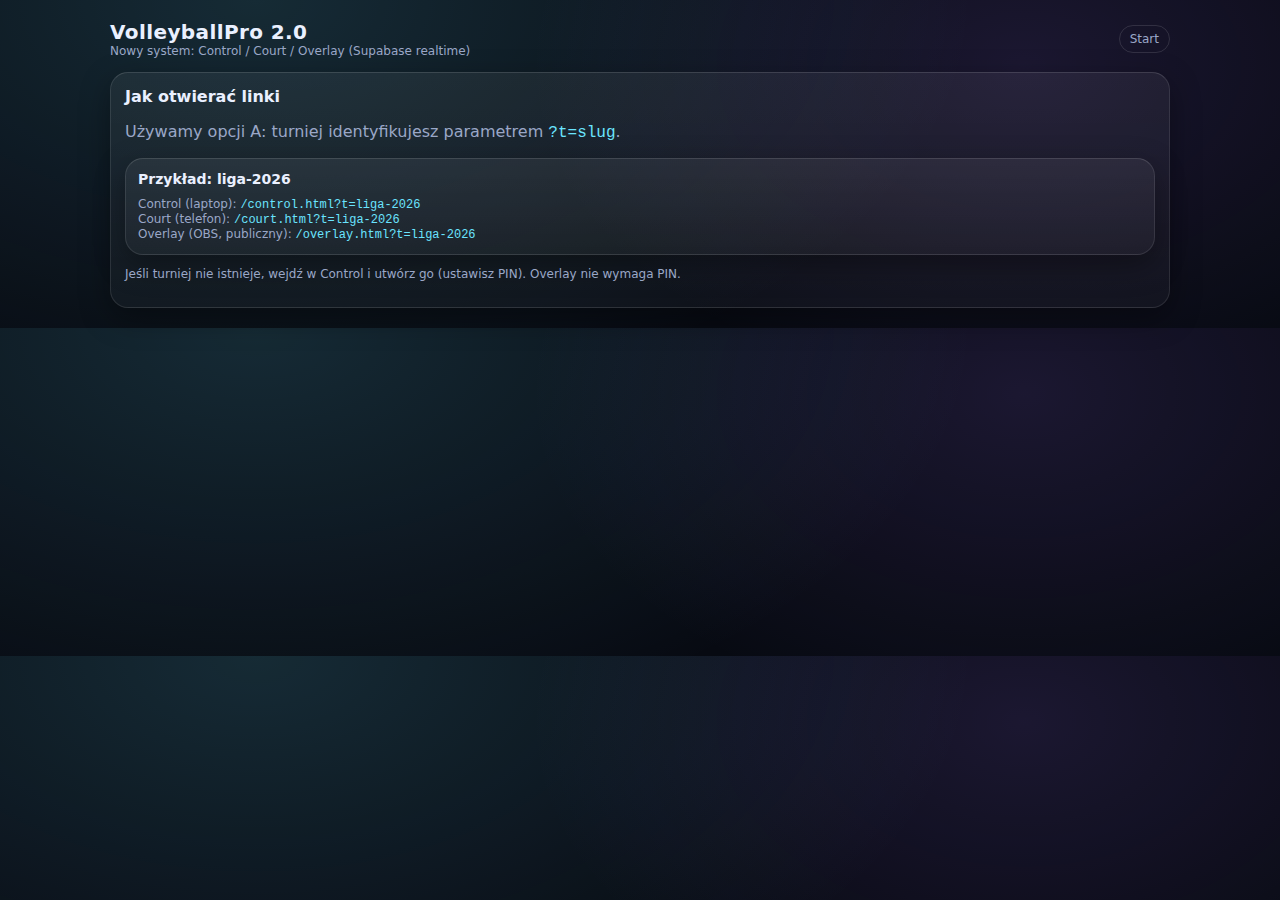
<file: index.html>
<!doctype html>
<html lang="pl">
<head>
  <meta charset="utf-8" />
  <meta name="viewport" content="width=device-width,initial-scale=1" />
  <title>VolleyballPro 2.0</title>
  <link rel="stylesheet" href="css/main.css" />
</head>
<body>
  <div class="container">
    <div class="header">
      <div class="brand">
        <h1>VolleyballPro 2.0</h1>
        <div class="muted">Nowy system: Control / Court / Overlay (Supabase realtime)</div>
      </div>
      <div class="badge">Start</div>
    </div>

    <div class="card">
      <h2>Jak otwierać linki</h2>
      <p class="muted">Używamy opcji A: turniej identyfikujesz parametrem <code>?t=slug</code>.</p>

      <div class="card inner">
        <h3>Przykład: liga-2026</h3>
        <div class="muted small">
          Control (laptop): <code>/control.html?t=liga-2026</code><br/>
          Court (telefon): <code>/court.html?t=liga-2026</code><br/>
          Overlay (OBS, publiczny): <code>/overlay.html?t=liga-2026</code>
        </div>
      </div>

      <p class="muted small">Jeśli turniej nie istnieje, wejdź w Control i utwórz go (ustawisz PIN). Overlay nie wymaga PIN.</p>
    </div>
  </div>
</body>
</html>
</file>
<file: css/main.css>
/* css/main.css - broadcast look */
:root{
  --bg:#070A12;
  --card:#0D1324;
  --card2:#0B1020;
  --text:#EAF0FF;
  --muted:#9AA7C7;
  --accent:#6AE4FF;
  --accent2:#A56EFF;
  --danger:#FF4D6D;
  --ok:#2DFF9E;
  --shadow: 0 10px 30px rgba(0,0,0,.35);
  --radius:18px;
  --mono: ui-monospace, SFMono-Regular, Menlo, Monaco, Consolas, "Liberation Mono", "Courier New", monospace;
  --sans: ui-sans-serif, system-ui, -apple-system, Segoe UI, Roboto, Helvetica, Arial, "Apple Color Emoji","Segoe UI Emoji";
}

*{box-sizing:border-box}
body{
  margin:0;
  font-family:var(--sans);
  background: radial-gradient(1200px 700px at 20% 0%, rgba(106,228,255,.15), transparent 60%),
              radial-gradient(900px 600px at 80% 20%, rgba(165,110,255,.13), transparent 55%),
              var(--bg);
  color:var(--text);
}
a{color:var(--accent)}
code{font-family:var(--mono); color:var(--accent)}
.container{max-width:1100px; margin:0 auto; padding:20px}
.header{display:flex; align-items:center; justify-content:space-between; gap:14px; margin-bottom:14px}
.brand{display:flex; flex-direction:column}
.brand h1{margin:0; font-size:20px; letter-spacing:.4px}
.brand .muted{color:var(--muted); font-size:12px}
.badge{padding:6px 10px; border:1px solid rgba(255,255,255,.12); border-radius:999px; color:var(--muted); font-size:12px}

.grid{display:grid; grid-template-columns: 1fr 1fr; gap:14px}
@media (max-width: 900px){ .grid{grid-template-columns:1fr} }

.card{
  background: linear-gradient(180deg, rgba(255,255,255,.06), rgba(255,255,255,.03));
  border:1px solid rgba(255,255,255,.10);
  border-radius: var(--radius);
  padding:14px;
  box-shadow: var(--shadow);
}
.card.inner{padding:12px; margin:10px 0}
.card h2{margin:0 0 10px 0; font-size:16px}
.card h3{margin:0 0 10px 0; font-size:14px}
.card h4{margin:0 0 10px 0; font-size:13px; color:var(--muted); font-weight:600}

.row{display:flex; align-items:center; gap:10px; padding:8px 0; border-top:1px solid rgba(255,255,255,.08)}
.row:first-child{border-top:none}
.grow{flex:1}
.small{font-size:12px}
.muted{color:var(--muted)}
.right{text-align:right}

input, select{
  width:100%;
  padding:10px 12px;
  border-radius:12px;
  border:1px solid rgba(255,255,255,.12);
  background: rgba(0,0,0,.25);
  color: var(--text);
  outline:none;
}
label{display:block; font-size:12px; color:var(--muted); margin-bottom:6px}

.formRow{display:grid; grid-template-columns: 1fr 1fr; gap:10px}
@media (max-width: 650px){ .formRow{grid-template-columns:1fr} }

.btn{
  padding:10px 12px;
  border-radius:12px;
  border:1px solid rgba(255,255,255,.15);
  background: rgba(255,255,255,.06);
  color:var(--text);
  cursor:pointer;
  font-weight:600;
}
.btn:hover{filter:brightness(1.08)}
.btn:disabled{opacity:.5; cursor:not-allowed}
.btn-primary{
  background: linear-gradient(90deg, rgba(106,228,255,.25), rgba(165,110,255,.22));
  border-color: rgba(106,228,255,.35);
}
.btn-ghost{background: transparent}
.btn-danger{background: rgba(255,77,109,.12); border-color: rgba(255,77,109,.35); color: #FFD7DE}
.btnGroup{display:flex; gap:8px; flex-wrap:wrap; justify-content:flex-end}

.matchRow{
  display:flex; gap:12px; align-items:center;
  padding:10px 0; border-top:1px solid rgba(255,255,255,.08)
}
.matchRow:first-child{border-top:none}
.matchTitle{font-size:14px}

.scoreMono{font-family:var(--mono); font-size:40px; font-weight:900; color:var(--accent); min-width:56px; text-align:right; line-height:1}
.tbl{width:100%; border-collapse:collapse; font-size:12px}
.tbl th, .tbl td{padding:7px 8px; border-bottom:1px solid rgba(255,255,255,.08)}
.tbl th{color:var(--muted); font-weight:700}

.toast{
  position:fixed; left:50%; bottom:18px; transform:translateX(-50%);
  background: rgba(10,14,28,.88);
  border:1px solid rgba(255,255,255,.14);
  padding:10px 12px; border-radius:999px;
  opacity:0; transition: opacity .25s, transform .25s;
  box-shadow: var(--shadow);
  font-size:13px;
}
.toast.show{opacity:1; transform:translateX(-50%) translateY(-6px)}
.toast-info{border-color: rgba(106,228,255,.35)}
.toast-warn{border-color: rgba(255,185,79,.35)}
.toast-error{border-color: rgba(255,77,109,.35)}
.toast-success{border-color: rgba(45,255,158,.35)}

.confirmOverlay{
  position:fixed; inset:0; z-index:9999;
  background: rgba(0,0,0,.55);
  backdrop-filter: blur(4px);
  display:flex; align-items:center; justify-content:center;
}
.confirmModal{
  background: linear-gradient(180deg, rgba(255,255,255,.08), rgba(255,255,255,.04));
  border:1px solid rgba(255,255,255,.14);
  border-radius: var(--radius);
  padding: 22px 24px 18px;
  max-width: 380px; width: 90%;
  box-shadow: 0 24px 60px rgba(0,0,0,.55);
}
.confirmTitle{font-size:16px; font-weight:700; margin-bottom:8px}
.confirmMsg{font-size:13px; color:var(--muted); line-height:1.5; margin-bottom:18px}
.confirmBtns{display:flex; gap:10px; justify-content:flex-end}

/* ── Broadcast Bar ─────────────────────────────────────────────────────── */
.broadcastBar{
  display:flex; align-items:center; gap:16px; flex-wrap:wrap;
  padding:10px 16px; margin-bottom:12px;
  background:rgba(0,0,0,.40);
  border:1px solid rgba(255,255,255,.10);
  border-radius:var(--radius);
  position:sticky; top:0; z-index:50;
  backdrop-filter:blur(8px);
}
.broadcastBarScene{ display:flex; align-items:center; gap:10px; }
.broadcastBarLabel{ font-size:11px; color:var(--muted); text-transform:uppercase; letter-spacing:.06em; white-space:nowrap; }
.broadcastBtns{ display:flex; gap:6px; flex-wrap:wrap; }
.broadcastBtns .sceneBtn{ font-size:12px; padding:5px 11px; }
.broadcastBarDivider{ width:1px; height:26px; background:rgba(255,255,255,.12); flex-shrink:0; }
.broadcastBarProgram{ font-size:13px; color:var(--text); min-width:0; }

/* ── Score entry modal ─────────────────────────────────────────────────── */
.scoreModal{ max-width:440px; }
.scoreModalMatch{ font-size:13px; color:var(--muted); margin-bottom:16px; }
.scoreGrid{
  display:grid; grid-template-columns:auto 1fr 28px 1fr; gap:8px 10px;
  align-items:center; margin-bottom:16px;
}
.scoreGrid .scoreSetLabel{ font-size:13px; color:var(--muted); white-space:nowrap; }
.scoreGrid .scoreInput{
  width:100%; padding:7px 10px; font-size:15px; text-align:center; font-weight:600;
  background:rgba(255,255,255,.06); border:1px solid rgba(255,255,255,.15);
  border-radius:8px; color:var(--text); font-family:var(--mono);
}
.scoreGrid .scoreInput:disabled{ opacity:.35; }
.scoreGrid .scoreSep{ text-align:center; color:var(--muted); font-size:14px; }
.scoreWarnings{ font-size:12px; color:#f5a623; margin-bottom:14px; line-height:1.6; }

.kbd{
  font-family:var(--mono);
  border:1px solid rgba(255,255,255,.2);
  border-bottom-width:2px;
  padding:2px 6px;
  border-radius:8px;
  color:var(--muted);
  font-size:12px;
}

/* Overlay */
.overlay{
  width:1920px; height:1080px;
  position:relative;
  overflow:hidden;
  background: transparent;
  font-family:var(--sans);
}
.scorebar{
  position:absolute; left:60px; bottom:60px;
  display:flex; align-items:stretch;
  border-radius:24px;
  overflow:hidden;
  box-shadow: 0 18px 50px rgba(0,0,0,.45);
  border:1px solid rgba(255,255,255,.16);
}
.scoreCol{
  background: rgba(8,12,24,.78);
  backdrop-filter: blur(10px);
  padding:16px 18px;
  display:flex; flex-direction:column; justify-content:center;
  min-width: 420px;
}
.scoreCol.right{min-width: 420px}
.teamName{font-size:30px; font-weight:800; letter-spacing:.3px}
.teamSub{color:var(--muted); font-size:14px; margin-top:2px}
.scoreBox{
  background: linear-gradient(180deg, rgba(106,228,255,.22), rgba(165,110,255,.18));
  min-width:140px;
  display:flex; align-items:center; justify-content:center;
  font-family:var(--mono);
  font-size:64px; font-weight:900;
}
.midBox{
  background: rgba(8,12,24,.70);
  padding:12px 14px;
  display:flex; flex-direction:column; justify-content:center;
  min-width: 220px;
  gap:6px;
}
.midTop{display:flex; justify-content:space-between; align-items:center}
.midBadge{
  display:inline-flex; align-items:center; gap:8px;
  color:var(--muted);
  font-size:14px;
}
.midSets{
  font-family:var(--mono);
  font-size:28px;
  font-weight:900;
}
.midSetInfo{color:var(--muted); font-size:14px}
.overlayNotice{
  position:absolute; left:50%; top:50%; transform:translate(-50%,-50%);
  background: rgba(8,12,24,.75);
  border:1px solid rgba(255,255,255,.16);
  padding:14px 16px;
  border-radius: 16px;
  color: var(--muted);
}


/* =========================================================
   BREAK (scene + standalone) — tables + header TV styling
   Scoped so it cannot affect Control/Court pages
   ========================================================= */

/* Header (top-left) inside Break scene */
.scene-break .breakHeader small,
.breakPage .breakHeader small{
  font-size: 12px;
  letter-spacing: 2px;
  opacity: .60;
  text-transform: uppercase;
}

.scene-break .breakHeader h1,
.breakPage .breakHeader h1{
  font-size: 28px;
  font-weight: 800;
  opacity: .92;
  margin: 4px 0 2px;
}

.scene-break .breakMeta,
.breakPage .breakMeta{
  display:flex;
  gap:10px;
  align-items:center;
  margin-top:6px;
}

.scene-break .breakMetaBadge,
.breakPage .breakMetaBadge{
  padding:6px 12px;
  border-radius:999px;
  background:rgba(255,255,255,.07);
  border:1px solid rgba(255,255,255,.10);
  font-size:12px;
  letter-spacing:1px;
}

/* Group cards */
.scene-break .breakGroupCard,
.breakPage .breakGroupCard{
  background: rgba(10,14,28,.55);
  border: 1px solid rgba(255,255,255,.08);
  border-radius: 18px;
  padding: 14px 16px 12px;
  backdrop-filter: blur(12px);
}

.scene-break .breakGroupTitle,
.breakPage .breakGroupTitle{
  font-size: 12px;
  letter-spacing: 3px;
  text-transform: uppercase;
  opacity: .75;
  margin: 4px 0 10px;
}

/* Tables (TV) */
.scene-break .breakTable,
.breakPage .breakTable,
.breakOverlay .breakTable{
  width: 100%;
  border-collapse: separate;
  border-spacing: 0;
  table-layout: fixed;
  overflow: hidden;
  border-radius: 14px;
  background: rgba(0,0,0,.10);
}

.scene-break .breakTable thead th,
.breakPage .breakTable thead th,
.breakOverlay .breakTable thead th{
  font-size: 11px;
  letter-spacing: 2px;
  text-transform: uppercase;
  opacity: .70;
  padding: 10px 10px;
  text-align: center;
  background: rgba(255,255,255,.04);
  border-bottom: 1px solid rgba(255,255,255,.06);
}

.scene-break .breakTable tbody td,
.breakPage .breakTable tbody td,
.breakOverlay .breakTable tbody td{
  font-size: 14px;
  padding: 10px 10px;
  text-align: center;
  border-bottom: 1px solid rgba(255,255,255,.05);
}

.scene-break .breakTable tbody tr:nth-child(odd),
.breakPage .breakTable tbody tr:nth-child(odd),
.breakOverlay .breakTable tbody tr:nth-child(odd){
  background: rgba(255,255,255,.02);
}

.scene-break .breakTable tbody tr:first-child,
.breakPage .breakTable tbody tr:first-child,
.breakOverlay .breakTable tbody tr:first-child{
  background: rgba(215,255,94,.06);
}

/* FIX: max-width: 0 zapobiega rozjeżdżaniu kolumn przy długich nazwach */
.scene-break .breakTable th.colTeam,
.scene-break .breakTable td.colTeam,
.breakPage .breakTable th.colTeam,
.breakPage .breakTable td.colTeam,
.breakOverlay .breakTable th.colTeam,
.breakOverlay .breakTable td.colTeam{
  text-align: left;
  padding-left: 12px;
  width: 42%;
  max-width: 0;
  white-space: nowrap;
  overflow: hidden;
  text-overflow: ellipsis;
}

.scene-break .breakTable th.colRank,
.scene-break .breakTable td.colRank,
.breakPage .breakTable th.colRank,
.breakPage .breakTable td.colRank,
.breakOverlay .breakTable th.colRank,
.breakOverlay .breakTable td.colRank{
  width: 8%;
  opacity: .75;
}

.scene-break .breakTable th.colMWP,
.scene-break .breakTable td.colMWP,
.breakPage .breakTable th.colMWP,
.breakPage .breakTable td.colMWP,
.breakOverlay .breakTable th.colMWP,
.breakOverlay .breakTable td.colMWP{
  width: 6%;
}

.scene-break .breakTable th.colPts,
.scene-break .breakTable td.colPts,
.breakPage .breakTable th.colPts,
.breakPage .breakTable td.colPts,
.breakOverlay .breakTable th.colPts,
.breakOverlay .breakTable td.colPts{
  width: 10%;
  font-weight: 900;
  color: #d7ff5e;
}

.scene-break .breakTable th.colSets,
.scene-break .breakTable td.colSets,
.breakPage .breakTable th.colSets,
.breakPage .breakTable td.colSets,
.breakOverlay .breakTable th.colSets,
.breakOverlay .breakTable td.colSets{
  width: 14%;
  opacity: .92;
}

.scene-break .breakTable th.colPoints,
.scene-break .breakTable td.colPoints,
.breakPage .breakTable th.colPoints,
.breakPage .breakTable td.colPoints,
.breakOverlay .breakTable th.colPoints,
.breakOverlay .breakTable td.colPoints{
  width: 14%;
  opacity: .92;
}

/* Side cards on the right */
.scene-break .breakSideCard,
.breakPage .breakSideCard{
  background: rgba(10,14,28,.55);
  border: 1px solid rgba(255,255,255,.08);
  border-radius: 18px;
  padding: 14px 16px;
  backdrop-filter: blur(12px);
}

.scene-break .breakSideCard h3,
.breakPage .breakSideCard h3{
  font-size: 12px;
  letter-spacing: 2px;
  text-transform: uppercase;
  opacity: .75;
  margin: 0 0 8px;
}

.scene-break .breakItem,
.breakPage .breakItem{
  padding: 10px 12px;
  border-radius: 12px;
  background: rgba(255,255,255,.03);
  border: 1px solid rgba(255,255,255,.06);
  font-size: 14px;
}


/* =========================================================
   BREAK layout polish (header + panels + 4-group grid)
   Scoped to Break overlay/page only
   ========================================================= */

.breakOverlay{
  position: relative;
  width: 100%;
  height: 100%;
  padding: 42px 48px;
}

/* Top header: show only one line */
.breakOverlay .breakTop{
  display:flex;
  align-items:center;
  justify-content:flex-start;
  gap: 14px;
  margin-bottom: 18px;
}

.breakOverlay .breakTop .breakTitle { display:flex; align-items:center; gap:12px; }
.breakOverlay .breakTop .breakMeta  { display:flex; align-items:center; }

/* No static badge pseudo-element */
.breakOverlay .breakTop::before { content: none; }

/* Main grid: left = tables, right = panels */
.breakOverlay .breakGrid{
  display:grid;
  grid-template-columns: 2.2fr 1fr;
  gap: 18px;
  align-items:start;
}

/* Left card */
.breakOverlay .breakLeft.card{
  padding: 18px;
}

/* Group blocks inside left card: 2 columns (A–D) */
.breakOverlay .breakTables{
  display:grid;
  grid-template-columns: repeat(2, minmax(0, 1fr));
  gap: 14px;
}

/* Each group becomes its own mini-card */
.breakOverlay .breakGroup{
  background: rgba(255,255,255,.03);
  border: 1px solid rgba(255,255,255,.06);
  border-radius: 16px;
  padding: 12px 12px 10px;
  overflow:hidden;
}

/* Make table fit inside mini-cards */
.breakOverlay .breakGroup .breakTable{
  border-radius: 12px;
}

/* Right column panels */
.breakOverlay .breakRight{
  display:flex;
  flex-direction:column;
  gap: 14px;
}

.breakOverlay .card.breakPanel{
  padding: 14px 16px;
}

/* Section titles a bit smaller */
.breakOverlay .breakSectionTitle{
  font-size: 12px;
  letter-spacing: 2px;
  text-transform: uppercase;
  opacity: .75;
  margin-bottom: 10px;
}

/* Items: shorter cards, better spacing */
.breakOverlay .breakItem{
  padding: 10px 12px;
  border-radius: 12px;
  display:flex;
  align-items:center;
  justify-content:space-between;
  gap: 10px;
}

.breakOverlay .breakItem b{
  font-size: 14px;
  font-weight: 900;
  opacity: .95;
}

/* Avoid too-tall "Brak..." messages */
.breakOverlay .muted{
  font-size: 13px;
  opacity: .65;
  line-height: 1.25;
}


/* =========================================================
   BREAK — TV ULTRA SAFE overrides
   No pseudo full-screen layers, no mix-blend, no transforms
   Scoped to Break only
   ========================================================= */

/* (breakTop::before removed — real tournament name shown instead) */

/* Cards: deeper, but safe */
.breakOverlay .breakLeft.card,
.breakOverlay .card.breakPanel,
.breakOverlay .breakGroup{
  position: relative;
  background: radial-gradient(900px 420px at 10% 0%, rgba(255,255,255,.06), rgba(255,255,255,.02)),
              rgba(10,14,28,.50);
  border: 1px solid rgba(255,255,255,.10);
  box-shadow: 0 18px 70px rgba(0,0,0,.50);
  overflow: hidden;
}

/* Tables: clearer */
.breakOverlay .breakGroup .breakTable{
  background: rgba(0,0,0,.14);
  border: 1px solid rgba(255,255,255,.07);
}

.breakOverlay .breakGroup .breakTable thead th{
  background: rgba(255,255,255,.05);
  border-bottom: 1px solid rgba(255,255,255,.08);
  color: rgba(255,255,255,.85);
}

.breakOverlay .breakGroup .breakTable tbody tr:nth-child(odd){
  background: rgba(255,255,255,.018);
}

/* Top 1 / Top 2 highlight (subtle) */
.breakOverlay .breakGroup .breakTable tbody tr:nth-child(1){
  background: linear-gradient(90deg, rgba(215,255,94,.09), rgba(215,255,94,.02));
}
.breakOverlay .breakGroup .breakTable tbody tr:nth-child(2){
  background: linear-gradient(90deg, rgba(255,255,255,.05), rgba(255,255,255,.01));
}

/* PKT accent */
.breakOverlay .breakGroup .breakTable td.colPts{
  font-weight: 950;
  text-shadow: 0 0 18px rgba(215,255,94,.22);
}

/* Right titles: small marker */
.breakOverlay .breakSectionTitle{
  display:flex;
  align-items:center;
  gap:10px;
}
.breakOverlay .breakSectionTitle::before{
  content:"";
  width:10px;
  height:10px;
  border-radius:3px;
  background: rgba(255,255,255,.10);
  border:1px solid rgba(255,255,255,.14);
  box-shadow: 0 0 18px rgba(255,255,255,.08);
}

/* Muted blocks look intentional */
.breakOverlay .muted{
  padding: 10px 12px;
  border-radius: 12px;
  background: rgba(255,255,255,.03);
  border: 1px dashed rgba(255,255,255,.08);
}

/* =========================================================
   UI REDESIGN — global polish + court + break overrides
   ========================================================= */

/* Input / select / textarea focus — cyan glow */
input:focus, select:focus, textarea:focus {
  border-color: rgba(106,228,255,.50) !important;
  box-shadow: 0 0 0 3px rgba(106,228,255,.10);
}

/* Card — subtle top-edge accent */
.card { border-top-color: rgba(255,255,255,.15); }

/* btn-primary — hover glow */
.btn-primary:not(:disabled):hover {
  box-shadow: 0 0 16px rgba(106,228,255,.20);
}

/* Break — clock display */
.breakClock { font-size: 28px; font-weight: 900; font-family: var(--mono); }

/* Break — TV table: larger text for readability */
.breakOverlay .breakTable tbody td { font-size: 16px; padding: 12px 10px; }
.breakOverlay .breakTable thead th { font-size: 12px; padding: 12px 10px; }
.breakOverlay .breakTable td.colTeam { font-weight: 700; font-size: 15px; }

/* Break — gold / silver / bronze row highlights */
.breakOverlay .breakGroup .breakTable tbody tr:nth-child(1) td { background: rgba(215,177,58,.08); }
.breakOverlay .breakGroup .breakTable tbody tr:nth-child(2) td { background: rgba(180,180,180,.06); }
.breakOverlay .breakGroup .breakTable tbody tr:nth-child(3) td { background: rgba(176,125,70,.06); }

/* Court — mobile: bigger score numbers and touch targets */
@media (max-width: 680px) {
  #btnAPlus, #btnBPlus  { padding: 14px 20px; font-size: 15px; flex: 1; }
  #btnAMinus, #btnBMinus { padding: 14px 16px; flex: 0 0 auto; }
  #aName, #bName { font-size: 20px !important; }
  .btnGroup { flex-wrap: wrap; }
}

/* =========================================================
   BREAK SCENE — Header + Hero + Tables (broadcast quality)
   All scoped to .breakOverlay
   ========================================================= */

/* ── Header ── */
.breakOverlay .breakTop {
  justify-content: space-between;
  border-bottom: 1px solid rgba(255,255,255,.08);
  padding-bottom: 14px; margin-bottom: 14px;
}
.breakOverlay .breakKicker {
  display: inline-block;
  background: rgba(106,228,255,.12); border: 1px solid rgba(106,228,255,.25);
  color: var(--accent); font-size: 10px; font-weight: 800; letter-spacing: 2px;
  text-transform: uppercase; padding: 4px 10px; border-radius: 999px;
}
.breakOverlay .breakTournament {
  font-size: 22px; font-weight: 800;
  background: linear-gradient(90deg, #fff 40%, rgba(106,228,255,.80));
  -webkit-background-clip: text; -webkit-text-fill-color: transparent; background-clip: text;
}
.breakOverlay .breakClock {
  font-size: 24px; font-weight: 900; font-family: var(--mono);
  color: rgba(255,255,255,.55);
}

/* ── Background glow layers ── */
.breakOverlay {
  background:
    radial-gradient(ellipse 700px 400px at 15% 25%, rgba(106,228,255,.07), transparent 70%),
    radial-gradient(ellipse 600px 500px at 85% 75%, rgba(165,110,255,.05), transparent 65%);
}

/* ── Hero: next match ── */
.breakHero:empty { display: none; }
.breakHero { margin-bottom: 16px; }

.brkProgramBox {
  background: linear-gradient(135deg, rgba(106,228,255,.09), rgba(165,110,255,.06), rgba(0,0,0,.08));
  border: 1px solid rgba(106,228,255,.28); border-radius: 20px; padding: 18px 32px;
  box-shadow: 0 0 50px rgba(106,228,255,.07), 0 20px 60px rgba(0,0,0,.45);
}
.brkHeroLabel {
  font-size: 10px; font-weight: 800; letter-spacing: 2.5px; text-transform: uppercase;
  color: var(--accent); opacity: .85; margin-bottom: 14px;
}
.brkHeroBody {
  display: flex; align-items: center; justify-content: space-between; gap: 20px;
}
.brkHeroTeam {
  font-size: 34px; font-weight: 900; flex: 1;
  overflow: hidden; text-overflow: ellipsis; white-space: nowrap;
}
.brkHeroTeamRight { text-align: right; }
.brkHeroCenter {
  display: flex; flex-direction: column; align-items: center;
  flex-shrink: 0; padding: 0 32px;
}
.brkHeroVs {
  font-size: 48px; font-weight: 900; font-family: var(--mono);
  color: rgba(255,255,255,.18); letter-spacing: 4px; line-height: 1;
}
.brkHeroCourt {
  font-size: 11px; color: var(--muted); margin-top: 6px; letter-spacing: 1px;
}

/* ── Group cards ── */
.brkGroup {
  background: rgba(255,255,255,.025);
  border: 1px solid rgba(255,255,255,.06);
  border-radius: 14px; padding: 10px 10px 8px; overflow: hidden;
}
.brkGroupTitle {
  font-size: 10px; letter-spacing: 2.5px; text-transform: uppercase;
  color: var(--accent); opacity: .85; margin: 0 0 8px;
  display: flex; align-items: center; gap: 7px;
}
.brkGroupTitle::before {
  content: ''; width: 12px; height: 2px; border-radius: 99px;
  background: var(--accent); flex-shrink: 0;
}

/* ── Standings table ── */
.brkTable { width: 100%; border-collapse: collapse; table-layout: fixed; }
.brkTable thead th {
  font-size: 9px; letter-spacing: 1.5px; text-transform: uppercase;
  color: rgba(255,255,255,.45); padding: 5px 4px; text-align: center;
  border-bottom: 1px solid rgba(255,255,255,.06);
}
.brkTable tbody td {
  font-size: 13px; padding: 8px 4px; text-align: center;
  border-bottom: 1px solid rgba(255,255,255,.04);
}
.brkTable th.name, .brkTable td.name {
  text-align: left; padding-left: 6px; font-weight: 700; font-size: 12px;
  overflow: hidden; text-overflow: ellipsis; white-space: nowrap;
}
.brkTable td.pos { color: var(--muted); font-size: 11px; }

/* Rank medal colors */
.brkTable tbody tr:nth-child(1) td.pos { color: #D4AF37; font-weight: 900; }
.brkTable tbody tr:nth-child(2) td.pos { color: #B0B8C8; font-weight: 900; }
.brkTable tbody tr:nth-child(3) td.pos { color: #B87333; font-weight: 900; }

/* PKT column (6th): gold accent */
.brkTable thead th:nth-child(6), .brkTable tbody td:nth-child(6) { color: #d7ff5e; font-weight: 900; }

/* Top row tints */
.brkTable tbody tr:nth-child(1) td { background: rgba(212,175,55,.07); }
.brkTable tbody tr:nth-child(2) td { background: rgba(176,184,200,.04); }

/* ── List items (last results / next matches) ── */
.brkItem {
  display: flex; align-items: center; justify-content: space-between;
  padding: 7px 10px; border-radius: 10px; margin-bottom: 4px;
  background: rgba(255,255,255,.025); border: 1px solid rgba(255,255,255,.04);
  font-size: 12px;
}
.brkItem span {
  overflow: hidden; text-overflow: ellipsis; white-space: nowrap;
  flex: 1; color: rgba(255,255,255,.75);
}
.brkItem b { font-size: 13px; font-weight: 900; color: var(--accent); flex-shrink: 0; margin-left: 8px; }
.brkTableEmpty { font-size: 11px; color: var(--muted); text-align: center; padding: 12px 0; }
</file>
